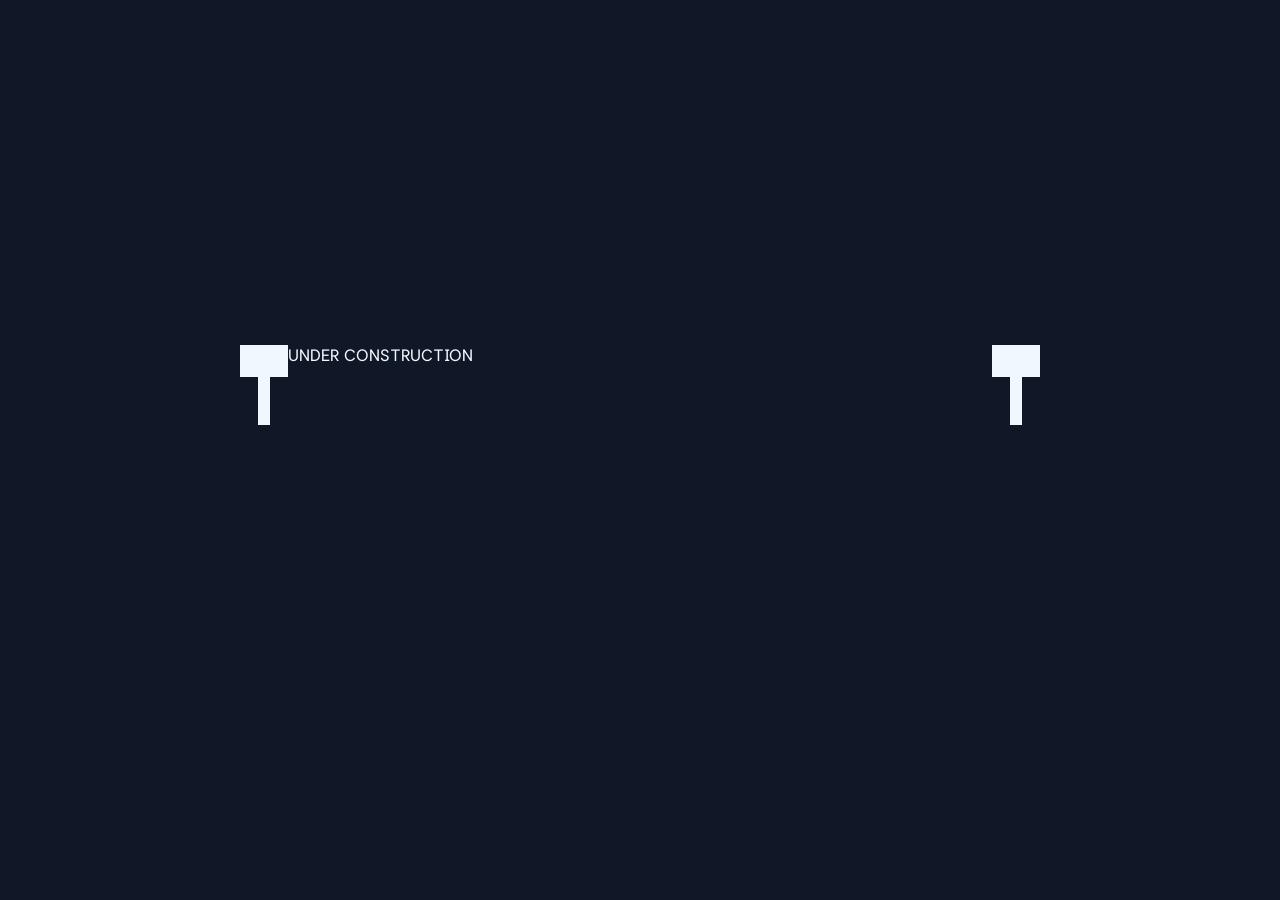
<file: docs/index.html>
<!doctype html>
<html>
    <head>
        <meta charset="UTF-8" />
        <meta name="viewport" content="width=device-width, initial-scale=1.0" />
        <title>Under Construction!</title>
        <link rel="stylesheet" href="style.css" />
        <link rel="stylesheet" href="under-construction.css" />
    </head>
    <body>
        <div id="page-container">
            <div class="hammer left-hammer">
                <div class="hammer-head"></div>
                <div class="hammer-haft"></div>
            </div>
            <div id="bouncing-text-container">
                <div id="left-bouncing-text-padding"></div>
                <div id="bouncing-text">UNDER CONSTRUCTION</div>
                <div id="right-bouncing-text-padding"></div>
            </div>
            <div class="hammer right-hammer">
                <div class="hammer-head"></div>
                <div class="hammer-haft"></div>
            </div>
        </div>
    </body>
</html>
</file>
<file: docs/style.css>
/* === GLOBAL VARIABLES === */

:root {
    --heading-font-family: "CodeNewRoman";
    --primary-color: #f0f8ff;
    --secondary-color: #abc1d4;
    /* --accent-color: #add8e6; */
    --background-color: #101827;
}

/* === FONTS === */

/* == Giphurs == */

@font-face {
    font-family: "Giphurs";
    font-weight: normal;
    src:
        url("assets/fonts/Giphurs/Regular/Giphurs-Regular.woff2")
            format("woff2"),
        url("assets/fonts/Giphurs/Regular/Giphurs-Regular.otf")
            format("opentype"),
        url("assets/fonts/Giphurs/Regular/Giphurs-Regular.ttf")
            format("truetype");
}

@font-face {
    font-family: "Giphurs";
    font-weight: bold;
    src:
        url("assets/fonts/Giphurs/Bold/Giphurs-Bold.woff2") format("woff2"),
        url("assets/fonts/Giphurs/Bold/Giphurs-Bold.otf") format("opentype"),
        url("assets/fonts/Giphurs/Bold/Giphurs-Bold.ttf") format("truetype");
}

/* == Space Mono == */

@font-face {
    font-family: "SpaceMono";
    font-weight: normal;
    font-style: normal;
    src: url("assets/fonts/SpaceMono/SpaceMono-Regular.ttf") format("truetype");
}

@font-face {
    font-family: "SpaceMono";
    font-weight: normal;
    font-style: italic;
    src: url("assets/fonts/SpaceMono/SpaceMono-Italic.ttf") format("truetype");
}

@font-face {
    font-family: "SpaceMono";
    font-weight: bold;
    font-style: normal;
    src: url("assets/fonts/SpaceMono/SpaceMono-Bold.ttf") format("truetype");
}

@font-face {
    font-family: "SpaceMono";
    font-weight: bold;
    font-style: italic;
    src: url("assets/fonts/SpaceMono/SpaceMono-BoldItalic.ttf")
        format("truetype");
}

/* == Code New Roman == */

@font-face {
    font-family: "CodeNewRoman";
    font-weight: normal;
    font-style: normal;
    src:
        url("assets/fonts/CodeNewRoman/Regular/CodeNewRoman-Regular.woff")
            format("woff"),
        url("assets/fonts/CodeNewRoman/Regular/CodeNewRoman-Regular.otf")
            format("opentype");
}

@font-face {
    font-family: "CodeNewRoman";
    font-weight: normal;
    font-style: italic;
    src:
        url("assets/fonts/CodeNewRoman/Italic/CodeNewRoman-Italic.woff")
            format("woff"),
        url("assets/fonts/CodeNewRoman/Italic/CodeNewRoman-Italic.otf")
            format("opentype");
}

@font-face {
    font-family: "CodeNewRoman";
    font-weight: bold;
    font-style: normal;
    src:
        url("assets/fonts/CodeNewRoman/Bold/CodeNewRoman-Bold.woff")
            format("woff"),
        url("assets/fonts/CodeNewRoman/Bold/CodeNewRoman-Bold.otf")
            format("opentype");
}

/* === DOCUMENT STYLING === */

body {
    margin: 0;
    padding: 0;
    min-height: 100vh;
    font-family: "Giphurs";
    background-color: var(--background-color);
    color: var(--primary-color);
}

#page-container {
    padding: 20px 5%;
}

@media only screen and (min-width: 1000px) {
    #page-container {
        width: 800px;
        padding: 20px 0;
        margin-left: auto;
        margin-right: auto;
    }
}

/* === HEADERS === */

h1 {
    font-family: var(--heading-font-family);
}

h2 {
    font-family: var(--heading-font-family);
}

h3 {
    font-family: var(--heading-font-family);
}

h4 {
    font-family: var(--heading-font-family);
}

h5 {
    font-family: var(--heading-font-family);
}

h6 {
    font-family: var(--heading-font-family);
}

/* === LINKS === */

/* unvisited link */
a:link {
    color: lightskyblue;
}

/* visited link */
a:visited {
    color: lightblue;
}

/* mouse over link */
a:hover {
    color: deepskyblue;
}

a.unstyled-link {
    color: inherit;
    text-decoration: inherit;
}

/* === ELEMENT SPECIFIC STYLING === */

#name {
    margin-bottom: 0.15rem;
    text-align: center;
}

#role-desc {
    margin-top: 0;
    margin-bottom: 0.25rem;
    font-style: italic;
    text-align: center;
}

#tagline {
    margin-top: 0;
    font-weight: normal;
    text-align: center;
}

/* === CLASSES === */

.section-header {
}

.clean-list {
    list-style-type: none;
}

.clean-list-item {
    margin-top: 1rem;
    margin-bottom: 1rem;
}

.clean-list-item-content {
    padding: 0.25rem;
}

.clean-list-item-content > * {
    margin-top: 0.25rem;
    margin-bottom: 0.25rem;
}

.project-block > * {
    margin-top: 0.25rem;
    margin-bottom: 0.25rem;
}

.subtle-text {
    color: var(--secondary-color);
    text-align: center;
    font-style: italic;
    font-size: smaller;
}
</file>
<file: docs/under-construction.css>
:root {
    --animation-duration: 3s;
    --delay-length: calc(
        var(--animation-duration) / 2 - var(--animation-duration)
    );
    --hammer-height: 2rem;
}

.hammer {
    width: 3rem;
    height: calc(2 * var(--hammer-height));
    display: flex;
    flex-wrap: nowrap;
    flex-direction: column;
    align-items: center;
}

.hammer-head {
    width: calc(var(--hammer-height) * 0.6);
    height: calc(var(--hammer-height) * 0.4);
    background-color: var(--primary-color);
}

.hammer-haft {
    width: calc(var(--hammer-height) * 0.16);
    height: calc(var(--hammer-height) * 0.6);
    background-color: var(--primary-color);
}

.left-hammer {
    animation-name: left-hammer-swing;
    animation-duration: var(--animation-duration);
    animation-iteration-count: infinite;
    animation-timing-function: ease-in;
}

.right-hammer {
    animation-name: right-hammer-swing;
    animation-duration: var(--animation-duration);
    animation-delay: var(--delay-length);
    animation-iteration-count: infinite;
    animation-timing-function: ease-in;
}

@keyframes left-hammer-swing {
    0% {
        transform: rotate(20deg);
    }

    80% {
        transform: rotate(-15deg);
    }

    90% {
        transform: rotate(-15deg);
    }
    100% {
        transform: rotate(20deg);
    }
}

@keyframes right-hammer-swing {
    0% {
        transform: rotate(-20deg);
    }

    80% {
        transform: rotate(15deg);
    }

    90% {
        transform: rotate(15deg);
    }
    100% {
        transform: rotate(-20deg);
    }
}

#page-container {
    height: 90vh;
    display: flex;
    flex-wrap: nowrap;
    flex-direction: row;
    align-items: center;
    justify-content: center;
}

#bouncing-text-container {
    height: calc(2 * var(--hammer-height));
    width: calc(var(--hammer-height) * 10);
    display: flex;
    flex-wrap: nowrap;
    flex-direction: row;
    padding: 0 var(--hammer-height * 0.2);
}

#bouncing-text {
    height: calc(2 * var(--hammer-height));
    padding-top: var(--hammer-height * 0.2);
    flex-shrink: 0;
    flex-grow: 0;
    font-size: var(--hammer-height * 0.4);
    text-align: center;
}

#left-bouncing-text-padding {
    animation-name: text-bounce;
    animation-duration: var(--animation-duration);
    animation-iteration-count: infinite;
    animation-timing-function: ease-out;
    flex-shrink: 1;
}

#right-bouncing-text-padding {
    animation-name: text-bounce;
    animation-duration: var(--animation-duration);
    animation-delay: var(--delay-length);
    animation-iteration-count: infinite;
    animation-timing-function: ease-out;
    flex-shrink: 1;
}

@keyframes text-bounce {
    0% {
        flex-grow: 0;
    }

    50% {
        flex-grow: 1;
    }
    100% {
        flex-grow: 0;
    }
}

@media only screen and (min-width: 1000px) {
    :root {
        --hammer-height: 5rem;
    }
}
</file>
